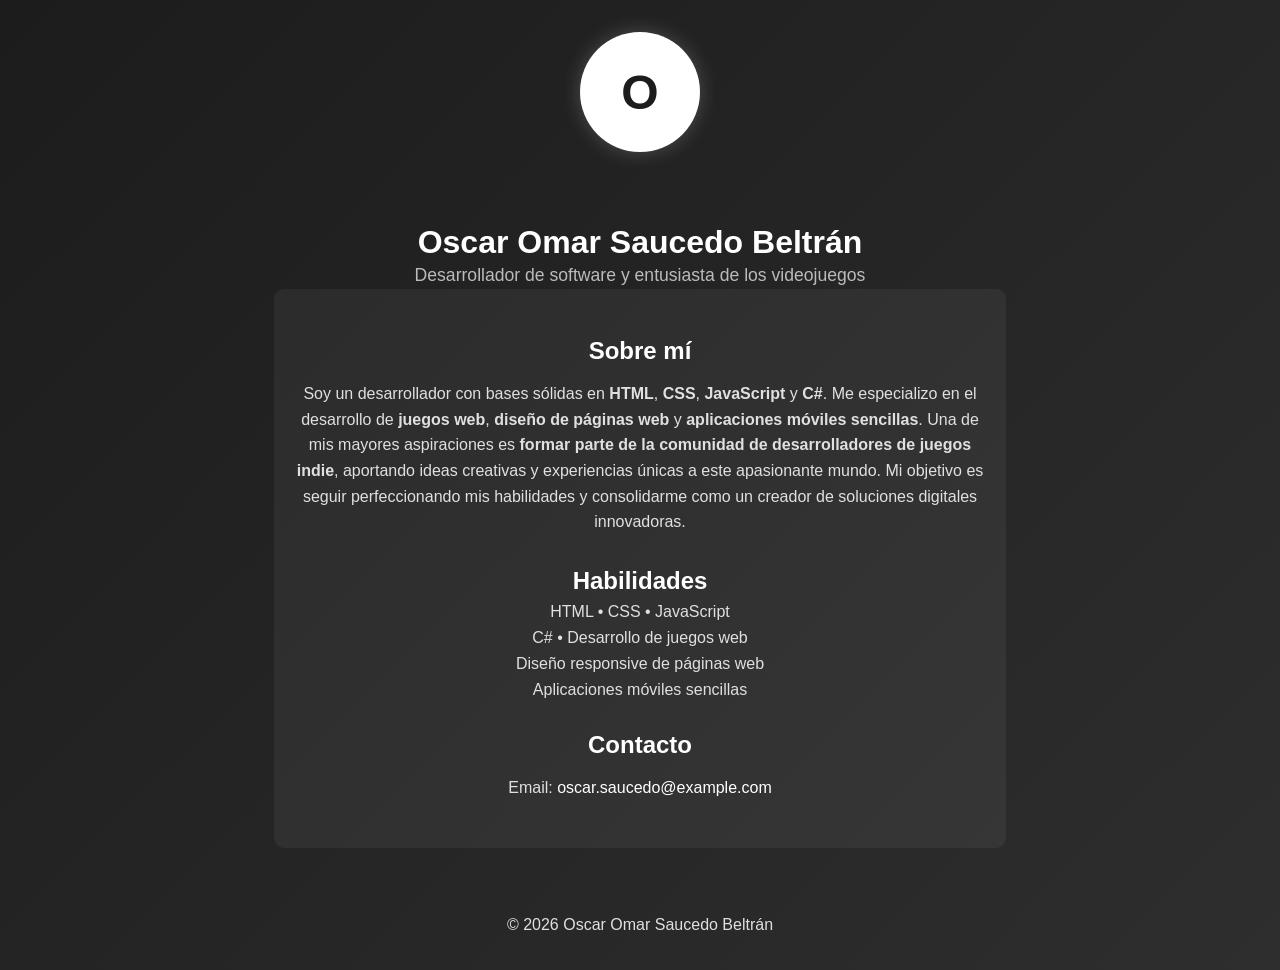
<file: index.html>
<!doctype html>
<html lang="es">
<head>
  <meta charset="utf-8" />
  <meta name="viewport" content="width=device-width,initial-scale=1" />
  <title>Portafolio — Oscar Omar Saucedo Beltrán</title>
  <style>
    body {
      font-family: Arial, sans-serif;
      margin: 0;
      padding: 0;
      background: linear-gradient(135deg, #1c1c1c, #2e2e2e);
      color: #fff;
      display: flex;
      flex-direction: column;
      align-items: center;
      min-height: 100vh;
      text-align: center;
    }

    header {
      margin-top: 2rem;
    }

    header h1 {
      margin: 0.5rem 0 0;
      font-size: 2rem;
      font-weight: bold;
      color: #ffffff;
    }

    header p {
      margin: 0;
      font-size: 1.1rem;
      color: #bbbbbb;
    }

    .logo {
      width: 120px;
      height: 120px;
      border-radius: 50%;
      background: #ffffff;
      color: #1c1c1c;
      display: flex;
      align-items: center;
      justify-content: center;
      font-size: 3rem;
      font-weight: bold;
      margin: 2rem auto;
      animation: pulse 3s infinite ease-in-out;
      box-shadow: 0 0 20px rgba(255,255,255,0.2);
    }

    @keyframes pulse {
      0%, 100% { transform: scale(1); }
      50% { transform: scale(1.1); }
    }

    main {
      max-width: 700px;
      padding: 1rem;
      background: rgba(255,255,255,0.05);
      border-radius: 10px;
      margin-bottom: 2rem;
      animation: fadeIn 1.5s ease-in;
    }

    @keyframes fadeIn {
      from { opacity: 0; transform: translateY(20px); }
      to { opacity: 1; transform: translateY(0); }
    }

    section {
      margin: 2rem 0;
    }

    h2 {
      color: #ffffff;
      margin-bottom: 0.5rem;
    }

    p {
      font-size: 1rem;
      line-height: 1.6;
      color: #e0e0e0;
    }

    ul {
      list-style: none;
      padding: 0;
      margin: 0;
      color: #e0e0e0;
    }

    ul li {
      margin: 0.5rem 0;
    }

    footer {
      margin-top: auto;
      padding: 1rem;
      font-size: 0.9rem;
      color: #aaaaaa;
    }

    a {
      color: #ffffff;
      text-decoration: none;
    }

    a:hover {
      text-decoration: underline;
    }
  </style>
</head>
<body>
  <div class="logo">O</div>

  <header>
    <h1>Oscar Omar Saucedo Beltrán</h1>
    <p>Desarrollador de software y entusiasta de los videojuegos</p>
  </header>

  <main>
    <section>
      <h2>Sobre mí</h2>
      <p>
        Soy un desarrollador con bases sólidas en <strong>HTML</strong>, <strong>CSS</strong>, 
        <strong>JavaScript</strong> y <strong>C#</strong>.  
        Me especializo en el desarrollo de <strong>juegos web</strong>, <strong>diseño de páginas web</strong> 
        y <strong>aplicaciones móviles sencillas</strong>.  
        Una de mis mayores aspiraciones es <strong>formar parte de la comunidad de desarrolladores de juegos indie</strong>, 
        aportando ideas creativas y experiencias únicas a este apasionante mundo.  
        Mi objetivo es seguir perfeccionando mis habilidades y consolidarme como un creador de soluciones digitales innovadoras.
      </p>
    </section>

    <section>
      <h2>Habilidades</h2>
      <ul>
        <li>HTML • CSS • JavaScript</li>
        <li>C# • Desarrollo de juegos web</li>
        <li>Diseño responsive de páginas web</li>
        <li>Aplicaciones móviles sencillas</li>
      </ul>
    </section>

    <section>
      <h2>Contacto</h2>
      <p>Email: <a href="mailto:oscar.saucedo@example.com">oscar.saucedo@example.com</a></p>
    </section>
  </main>

  <footer>
    <p>© <span id="year"></span> Oscar Omar Saucedo Beltrán</p>
  </footer>

  <script>
    document.getElementById('year').textContent = new Date().getFullYear();
  </script>
</body>
</html>
</file>
